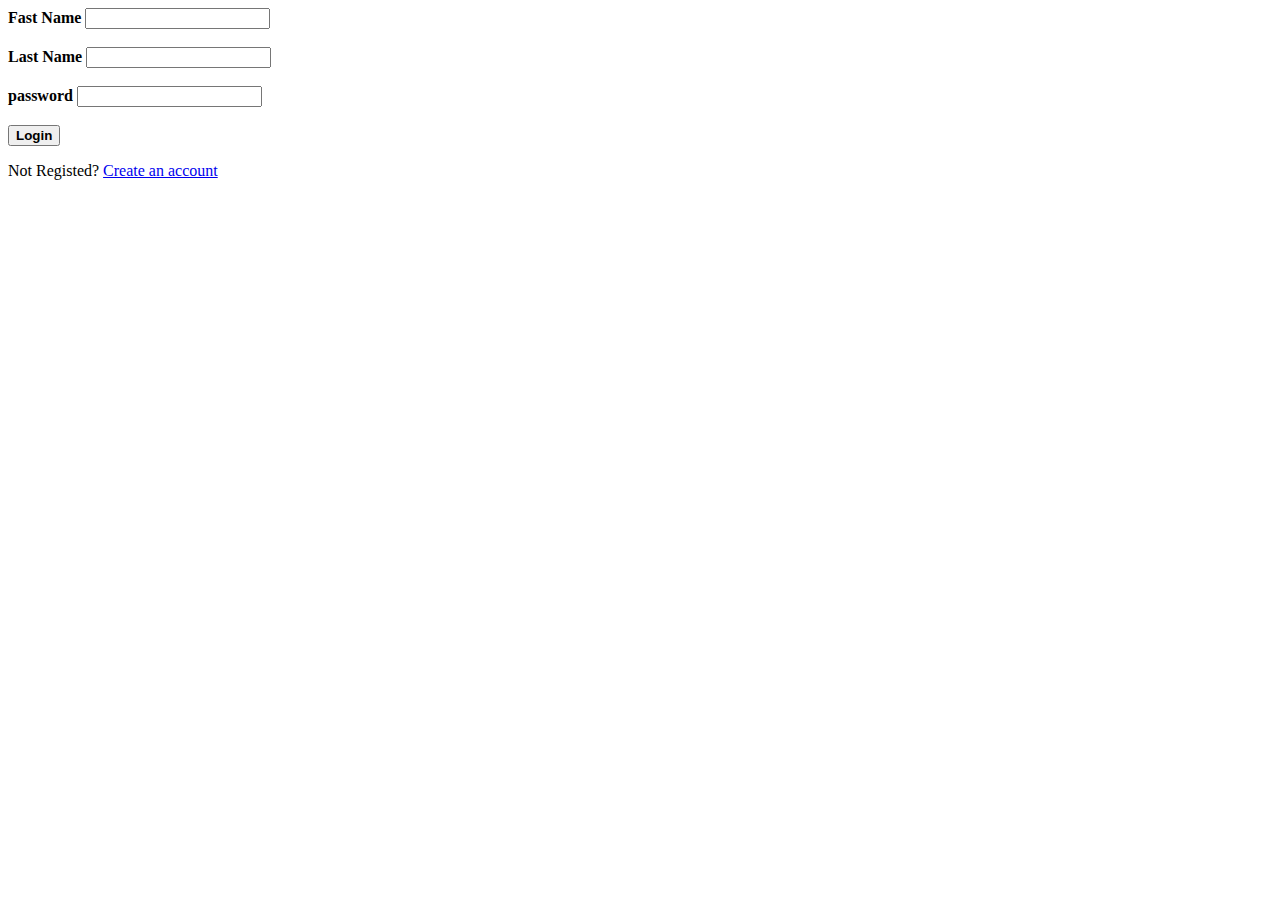
<file: index.html>
<!DOCTYPE html>
 <html lang="en">
 <head>
     <meta charset="UTF-8">
     <meta name="viewport" content="width=device-width, initial-scale=1.0">
     <title>Document</title>
     <link rel="stylesheet" href="css/style.css">
 </head>
 <body>
     <div class="a">
         <form action="">
             <label for=""> <b>Fast Name</b></label>
             <input type="text"><br><br>
             <label for=""><b>Last Name</b></label>
             <input type="text"><br><br>
             <label for=""><b>password</b></label>
             <input type="password"><br><br>
             <button><b>Login</b></button>
             <p>Not Registed? <a href="www.newsbanglaa24.com">Create an account</a></p>
              

         </form>
     </div>
 </body>
 </html>
</file>
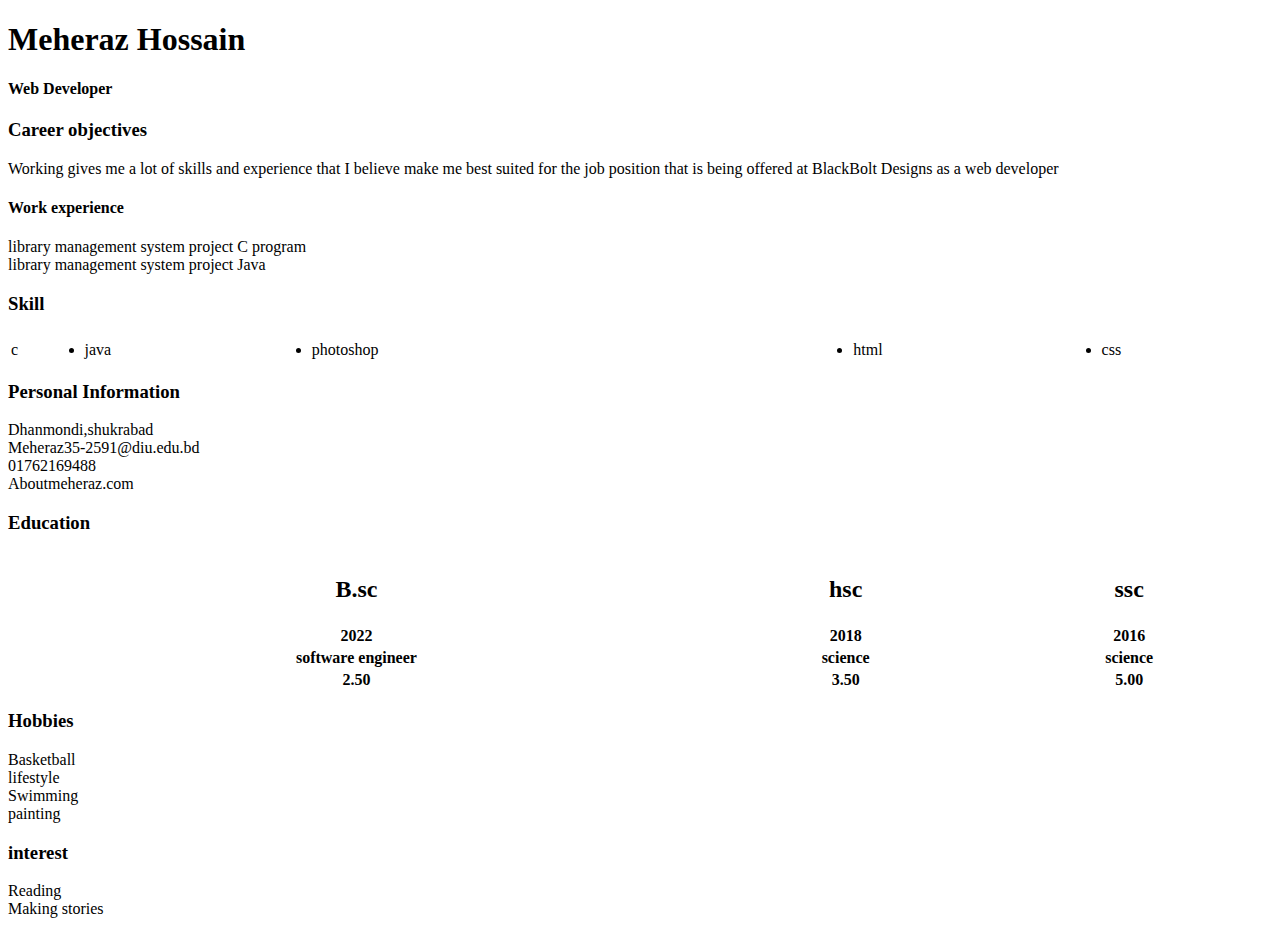
<file: picture/index.html>
<!DOCTYPE html>
<html lang="en">
<head>
    <meta charset="UTF-8">
    <meta name="viewport" content="width=device-width, initial-scale=1.0">
    <title>cv</title>
</head>
<body>
     
    <h1>Meheraz Hossain</h1>
    <h4>Web Developer</h4>
    <h3>Career objectives</h3>
    <p>Working gives me a lot of skills and experience that I believe make me best suited for the job position that is being offered at BlackBolt Designs as a web developer</p>
    <h4>Work experience</h4>
    <li>library management system project C program</li>
    <li>library management system project Java</li>
    
    <h3>Skill</h3>
     
    <table style="width:100%">
        <tr>  
           
          <th></th>
        </tr>
        <tr>
          <td><li>c</li></td>
          <td><li>java</li></td>
          <td><li>photoshop</li></td>
          <td><li>html</li></td>
          <td><li>css</li></td>

        </tr>
         
      </table> 
      <h3> Personal Information</h3>
      <li>Dhanmondi,shukrabad</li>
      <li>Meheraz35-2591@diu.edu.bd</li>
      <li>01762169488</li>
      <li>Aboutmeheraz.com</li>
       
       
      <h3>Education</h3>
      <table style="width:100%">
          <tr>
              <th><h2>B.sc</h2></th>
              <th><h2>hsc</h2></th>
              <th><h2>ssc</h2></th>
            
              
          </tr>
          <tr>
              <th>2022</th>
              <th>2018</th>
              <th>2016</th>
          </tr>
          <tr>
              <th>software engineer</th> 
              <th>science</th>  
              <th>science</th>      
         </tr>
         <tr>
             <th>2.50</th>
             <th>3.50</th>
             <th>5.00</th>
         </tr>
      </table>
      <h3>Hobbies</h3>
      <li>Basketball</li>
      <li>lifestyle</li>
      <li>Swimming</li>
      <li>painting</li>
       

      <h3>interest</h3>
      <li>Reading</li>
      <li>Making stories</li>
       


</body>
</html>
</file>
<file: css/style.css>

</file>
